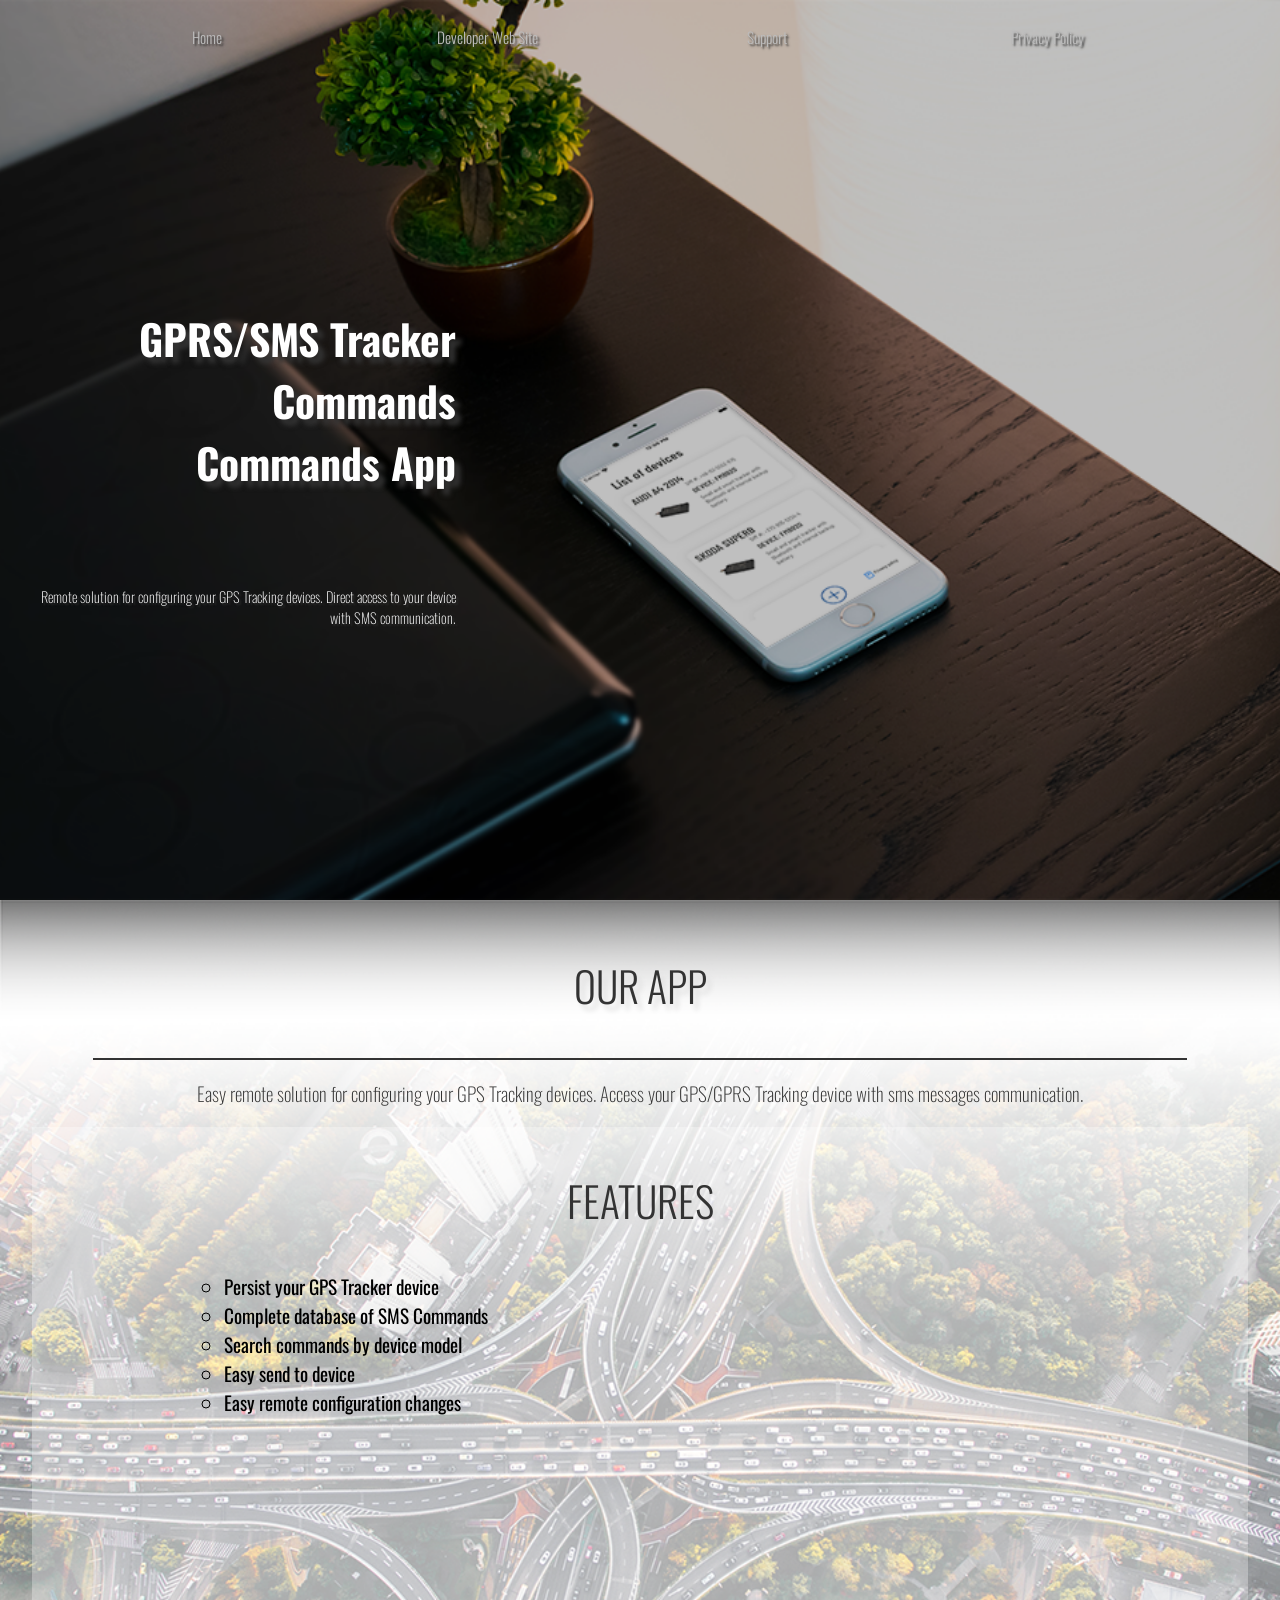
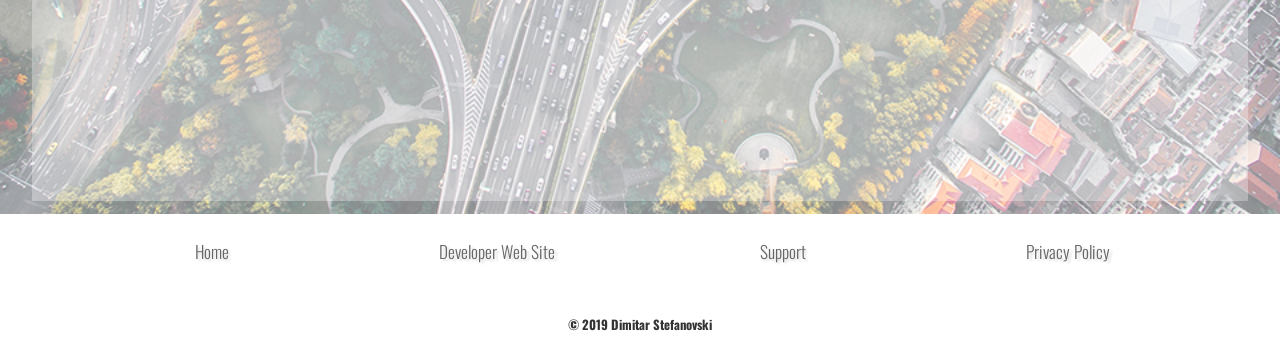
<file: index.html>
<!DOCTYPE html>
<html>
  <head>
    <meta charset="utf-8" />
    <meta name="viewport" content="width=device-width, initial-scale=1" />
    <meta name="apple-itunes-app" content="app-id=1487765327" />
    <title>GPRS/SMS Tracker Commands</title>
    <link href="css/styles.css" rel="stylesheet" type="text/css" />
    <!-- Open Graph / Facebook -->
    <meta property="og:type" content="website" />
    <meta property="og:url" content="http://smscommands.stefanovski.co/" />
    <meta property="og:title" content="GPS Tracker SMS Commands" />
    <meta
      property="og:description"
      content="Easy remote solution for configuring yor GPS Tracking devices. Access your
      GPS Tracking device with sms messages communication."
    />
    <meta
      property="og:image"
      content="http://smscommands.stefanovski.co/img/main.png"
    />
    <meta property="og:image:width" content="960" />
    <meta property="og:image:height" content="640" />
    <meta property="og:image:alt" content="GPS Tracker SMS Commands" />
  </head>
  <body>
    <header>
      <nav>
        <ul>
          <li><a href="">Home</a></li>
          <li><a href="">Developer Web Site</a></li>
          <li><a href="">Support</a></li>
          <li><a href="privacy.html">Privacy Policy</a></li>
        </ul>
      </nav>
    </header>
    <section class="home">
      <div class="container">
        <h1>
          GPRS/SMS Tracker Commands
          <span>Commands App</span>
        </h1>
        <h2>
          Remote solution for configuring your GPS Tracking devices. Direct access
          to your device with SMS communication.
        </h2>
        <a
          href="https://apps.apple.com/us/app/teltonika-sms-commands/id1487765327?mt=8"
          class="downloadapp"
          style="display:inline-block;overflow:hidden;background:url(https://linkmaker.itunes.apple.com/assets/shared/badges/en-us/appstore-lrg.svg) no-repeat;width:135px;height:40px;background-size:contain;"
        ></a>
      </div>
    </section>
    <section class="our-app">
      <div class="our-app-caption">
        <h1>OUR APP</h1>
      </div>
      <div class="line"></div>
      <div class="our-app-description">
        <h2>
          Easy remote solution for configuring your GPS Tracking devices. Access your
          GPS/GPRS Tracking device with sms messages communication.
        </h2>
      </div>
      <div class="features">
        <h1>FEATURES</h1>
        <ul>
          <li>Persist your GPS Tracker device</li>
          <li>Complete database of SMS Commands</li>
          <li>Search commands by device model</li>
          <li>Easy send to device</li>
          <li>Easy remote configuration changes</li>
        </ul>
      </div>
    </section>
    <section class="footer">
      <div class="footercontainer">
        <ul>
          <li><a href="">Home</a></li>
          <li><a href="">Developer Web Site</a></li>
          <li><a href="">Support</a></li>
          <li><a href="privacy.html">Privacy Policy</a></li>
        </ul>
        <h3>© 2019 Dimitar Stefanovski</h3>
      </div>
    </section>
  </body>
</html>
</file>
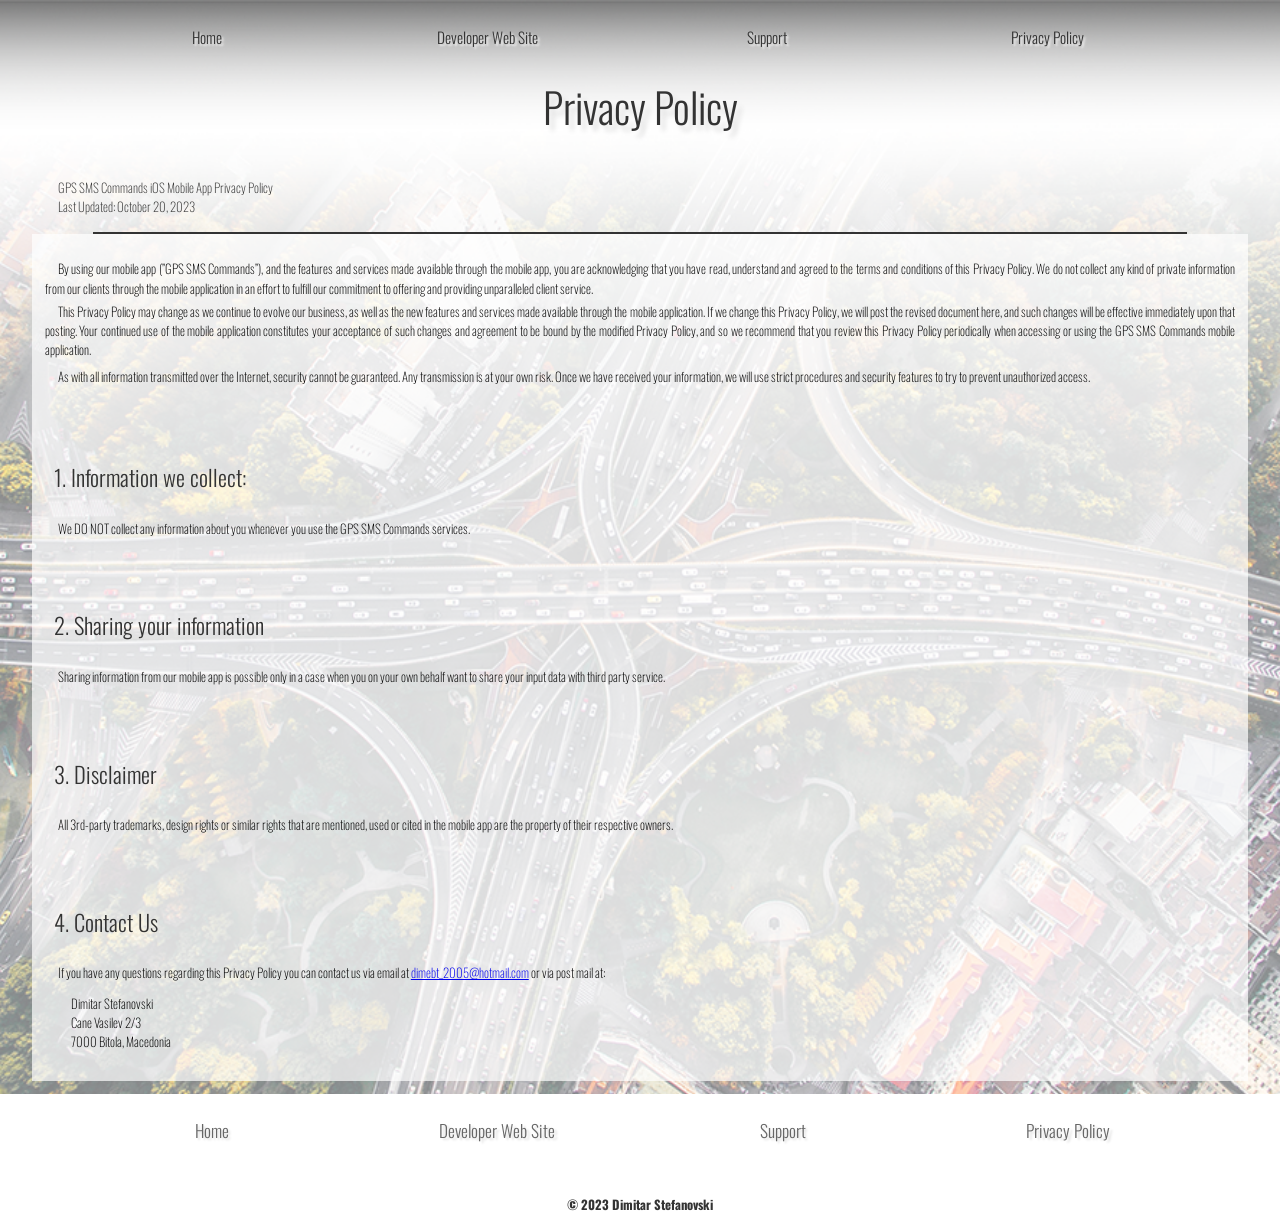
<file: privacy.html>
<!DOCTYPE html>
<html>
  <head>
    <meta charset="utf-8" />
    <meta name="viewport" content="width=device-width, initial-scale=1" />
    <title>GPRS/SMS Tracker Commands Privacy Policy Statement</title>
    <link href="css/styles.css" rel="stylesheet" type="text/css" />
  </head>
  <body>
    <header>
      <div class="privacyheader">
        <nav>
          <ul>
            <li><a href="index.html">Home</a></li>
            <li><a href="">Developer Web Site</a></li>
            <li><a href="">Support</a></li>
            <li><a href="">Privacy Policy</a></li>
          </ul>
        </nav>
      </div>
    </header>
    <section class="our-app-privacy">
      <div class="our-app-caption">
        <h2></h2>
        <h1>Privacy Policy</h1>
      </div>
      <div class="privacytext">
        <h2>GPS SMS Commands iOS Mobile App Privacy Policy</h2>
        <h2>Last Updated: October 20, 2023</h2>
      </div>
      <div class="line"></div>
      <div class="privacycontainer">
        <h2>
          &emsp;By using our mobile app (”GPS SMS Commands”), and the
          features and services made available through the mobile app, you are
          acknowledging that you have read, understand and agreed to the terms
          and conditions of this Privacy Policy. We do not collect any kind of
          private information from our clients through the mobile application in
          an effort to fulfill our commitment to offering and providing
          unparalleled client service.
          <p>
            &emsp;This Privacy Policy may change as we continue to evolve our
            business, as well as the new features and services made available
            through the mobile application. If we change this Privacy Policy, we
            will post the revised document here, and such changes will be
            effective immediately upon that posting. Your continued use of the
            mobile application constitutes your acceptance of such changes and
            agreement to be bound by the modified Privacy Policy, and so we
            recommend that you review this Privacy Policy periodically when
            accessing or using the GPS SMS Commands mobile
            application.
          </p>
          <p>
            &emsp;As with all information transmitted over the Internet,
            security cannot be guaranteed. Any transmission is at your own risk.
            Once we have received your information, we will use strict
            procedures and security features to try to prevent unauthorized
            access.
          </p>
        </h2>

        <h1>1. Information we collect:</h1>
        <h2>
          &emsp;We DO NOT collect any information about you whenever you use the
          GPS SMS Commands services.
        </h2>
        <h1>2. Sharing your information</h1>
        <h2>
          &emsp;Sharing information from our mobile app is possible only in a
          case when you on your own behalf want to share your input data with
          third party service.
        </h2>
        <h1>3. Disclaimer</h1>
        <h2>
          &emsp;All 3rd-party trademarks, design rights or similar rights that
          are mentioned, used or cited in the mobile app are the property of
          their respective owners.
        </h2>
        <h1>4. Contact Us</h1>
        <h2>
          &emsp;If you have any questions regarding this Privacy Policy you can
          contact us via email at
          <a href="mailto:dimebt_2005@hotmail.com">dimebt_2005@hotmail.com</a>
          or via post mail at:
          <p></p>
          <p>
            &emsp;&emsp;Dimitar Stefanovski <br />&emsp;&emsp;Cane Vasilev 2/3
            <br />&emsp;&emsp;7000 Bitola, Macedonia
          </p>
        </h2>
      </div>
    </section>
    <section class="footer">
      <div class="footercontainer">
        <ul>
          <li><a href="index.html">Home</a></li>
          <li><a href="">Developer Web Site</a></li>
          <li><a href="">Support</a></li>
          <li><a href="">Privacy Policy</a></li>
        </ul>
        <h3>© 2023 Dimitar Stefanovski</h3>
      </div>
    </section>
  </body>
</html>
</file>
<file: css/styles.css>
@import
url('https://fonts.googleapis.com/css?family=Oswald');

* {
  box-sizing: border-box;
  margin: 0;
}

body {
  font-family: 'Oswald', sans-serif;
  text-align: center;
}

h1 {
  padding: 2em 0;
  font-weight: bold;
  color: #fff;
  text-shadow: .14em .14em .14em #333333;
}
@media (min-width: 60rem) {
  h1 {
    font-size: 2em;
  }
  h2 {
    font-weight: lighter;
  }
}
@media (min-width: 76rem) {
  h1 {
    font-size: 2.6em;
  }
}
@media (min-width: 86rem) {
  h1 {
    font-size: 3em;
  }
}

h1 span {
  padding: 0 0;
  display: block;
  color: #fff;
  text-shadow: .14em .14em .14em #333333;
}

h2 {
  padding: .7em 0;
  font-weight: lighter;
  font-size: .9em;
  color: #fff;
  text-shadow: .14em .14em .14em #333333;
}


/* header section
 --- Navigation ---
 */
nav ul {
  position: absolute;
  width: 98vw;
  padding-top: 1em;
  padding-bottom: 2em;
  padding-left: 0em;
  padding-right: 0em;
  text-align: center;
 }
nav li {
  width: 22%;
  font-weight: 300;
  font-size: .8em;
  display: inline-block;
  vertical-align: middle;
  text-shadow: .14em .14em .14em #333333;
 }

nav a {
  color: #bcbcbc;
  text-decoration: none;
 }

nav a:hover,
nav a:focus {
  color: #fff;
 }

.privacyheader a {
  color: #333333;
}

.privacyheader li {
  text-shadow: .14em .14em .14em #f4f4f4;
}

.home {
  background-image: url(../img/main.png);
  background-position: top center;
  background-repeat: no-repeat;
  background-size: cover;
  height: 100%;
}

@media (min-width: 30rem) {
  .home {
    padding: 4em 10em;
  }
}

@media (min-width: 60rem) {
  .home {
    background-image: url(../img/main.png);
    background-position: top center;
    background-repeat: no-repeat;
    background-size: cover;
    height: 100vh;
    padding-right: 40rem;
    padding-top: 14rem;
    padding-left: 0;
  }
}
@media (min-width: 68rem) {
  .home {
    padding-right: 45rem;
  }
}

@media (min-width: 76rem) {
  .home {
    padding-right: 50rem;
  }
}

@media (min-width: 86rem) {
  .home {
    padding-right: 55rem;
  }
}

@media (min-width: 96rem) {
  .home {
    padding-right: 62rem;
  }
}

@media (min-width: 106rem) {
  .home {
    padding-right: 70rem;
  }
}

.downloadapp {
  margin-top: 1em;
  margin-bottom: 1em;
}

.container {
  width: 90%;
  margin: 0 auto;
  height: auto;
}

@media (min-width: 60rem) {
  .container {
    text-align: right;
  }
}

.our-app {
  padding: .8em 2em;
  display: block;
  background-image: url(../img/features.png);
  background-position: top center;
  background-repeat: no-repeat;
  background-size: cover;
}

.our-app h1 {
  font-weight: 300;
  padding: 1em;
  text-shadow: .14em .14em .14em #e0e0e0;
}

.our-app-caption h1 {
  color: #333333
}

.our-app-privacy {
  padding: .8em 2em;
  display: block;
  background-image: url(../img/features.png);
  background-position: top center;
  background-repeat: no-repeat;
  background-size: cover;
}

.our-app-privacy h1 {
  font-weight: 300;
  padding: 1em;
  text-shadow: .14em .14em .14em #e0e0e0;
}

.our-app-caption-privacy h1 {
  color: #333333
}


.line {
  display: block;
  margin: 0 auto;
  width: 90%;
  height: .1em;
  background-color: #333333;
}

.our-app-description h2 {
  padding: 1em;
  font-size: .8em;
  color: #333333;
  text-shadow: none;
}
@media (min-width: 60rem) {
  .our-app-description h2 {
    font-size: 1.2em;
  }
}
@media (min-width: 96rem) {
  .our-app-description h2 {
    font-size: 1.6em;
  }
}

.features h1 {
  padding: 1em;
  text-shadow: .14em .14em .14em #e0e0e0;
  color: #333333;
  background-color: rgba(255, 255, 255, 0.3);
}
.features ul {
  background-color: rgba(255, 255, 255, 0.3);
}


ul {
  font-size: .8em;
  text-decoration: none;
  text-align: left;
  list-style-type: circle;
}
@media (min-width: 60rem) {
  ul {
    font-size: 1.2em;
    padding-left: 10em;
    padding-bottom: 20em;
  }
}

.inapp {
  display: block;
  padding: .8em 2em;
}

.inapp h1 {
  color: #333333;
  font-weight: 300;
  padding: 0.5em;
  text-shadow: .14em .14em .14em #e0e0e0;
}

.screen {
  padding: 0 0;
}

.screen h1 {
  margin-top: 2em;
  width: 80%;
  background-color: #39b54a;
  color: #FFF;
  font-size: 1.4em;
  font-weight: bolder;
  font-style: italic;
  text-align: center;
  padding: 0.5em;
  text-shadow: .14em .14em .14em #333333;
  box-shadow: 0 4px 8px 0 rgba(0, 0, 0, 0.2), 0 6px 20px 0 rgba(0, 0, 0, 0.19);
}

.inapp ul {
  padding: 1.2em 1.2em;
  font-size: .8em;
  text-decoration: none;
  text-align: left;
  list-style-type: none;
}

.screentext {
  background-color: #e8e8e8;
  border-bottom: .2em solid #39b54a;
  box-shadow: 0 4px 8px 0 rgba(0, 0, 0, 0.2), 0 6px 20px 0 rgba(0, 0, 0, 0.19);
}

.screenshotimage {
  padding-top: 1em;
  width: 80%;
}

@media (min-width: 60rem) {
  .leftscreen {
    display: inline-block;
    width: 30%;
    padding-right: 2em;
    padding-left: 2em;
  }
  .rightscreen {
    display: inline-block;
    width: 30%;
    padding-right: 2em;
    padding-left: 2em;
  }
}

.footer ul {
  padding-top: 1em;
  padding-bottom: 2em;
  padding-left: 0em;
  padding-right: 0em;
  text-align: center;
}
.footer li {
  width: 22%;
  font-weight: 300;
  font-size: .9em;
  display: inline-block;
  vertical-align: middle;
  text-shadow: .14em .14em .14em #dddddd;
}

.footer a {
  color: #666666;
  text-decoration: none;
}

.footer a:hover,
.footer a:focus {
  color: #333333;
}

.footer h3 {
  padding: 1em;
  font-size: .8em;
  color: #333333;
}

.privacytext h2 {
  padding: .0 2em;
  font-size: .8em;
  color: #333333;
  text-shadow: none;
  text-align: left;
}

.privacytext {
  padding-bottom: 1em;
}

.privacycontainer h2 {
  padding: 2em 1em;
  font-size: .8em;
  color: #000000;
  text-shadow: none;
  text-align: justify;
  line-height: 1.5em;
  background-color: rgba(255, 255, 255, 0.7);

}
.privacycontainer p {
  padding: .3em 0;
}
.privacycontainer h1 {
  padding-bottom: 0;
  padding-top: 2em;
  font-size: 1em;
  color: #000000;
  text-align: left;
  background-color: rgba(255, 255, 255, 0.7);
}

@media (min-width: 30rem) {
  .privacycontainer h1 {
    font-size: 1.4em;
    color: #333333;
    text-shadow: none;
    text-align: left;
  }
}
</file>
